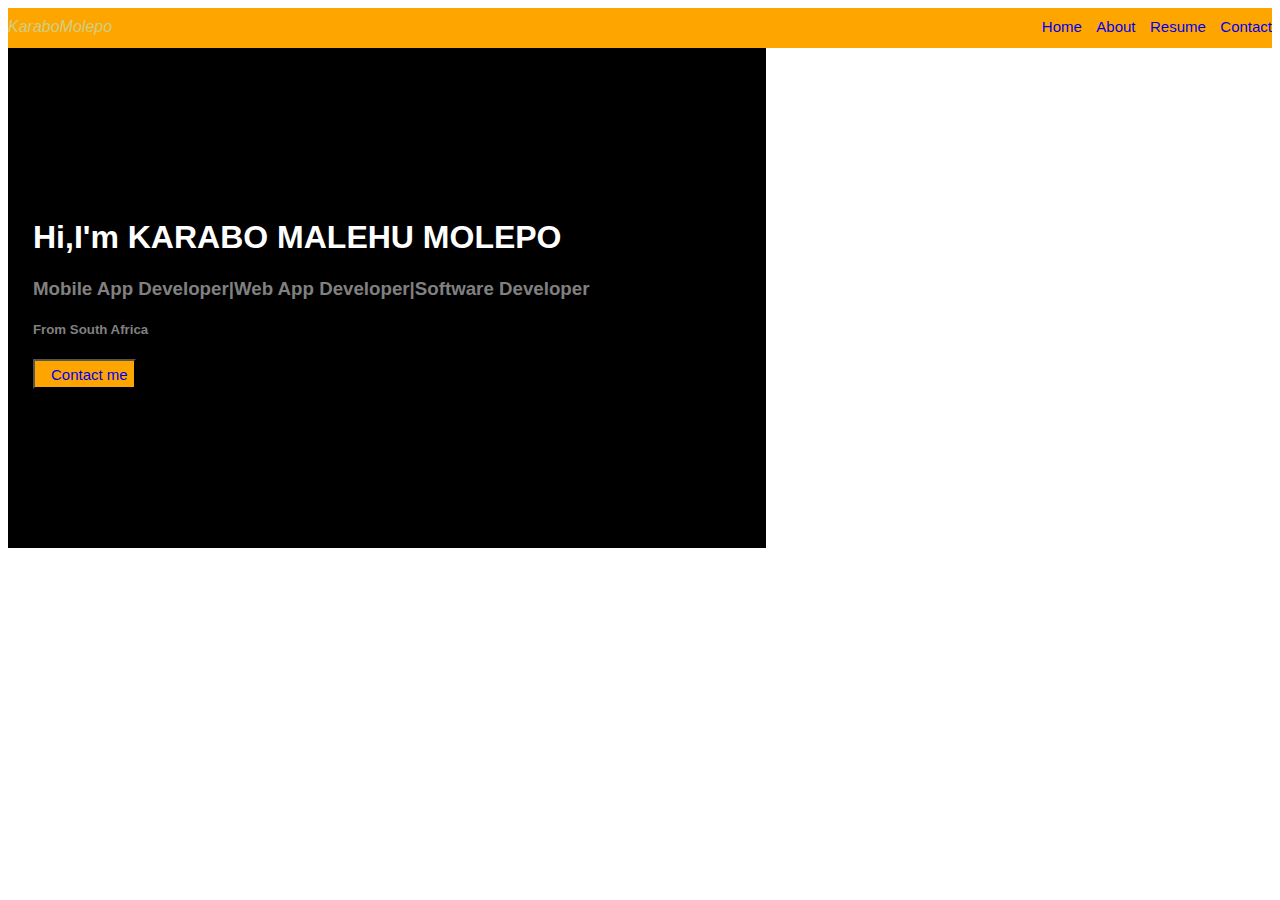
<file: index.html>
<!DOCTYPE html>
<html lang="en">
<head>
    <meta charset="UTF-8">
    <meta http-equiv="X-UA-Compatible" content="IE=edge">
    <meta name="viewport" content="width=device-width, initial-scale=1.0">
    <title>My profile</title>
    <link rel="stylesheet" type="text/css" href="main.css">
    <style>
         .logo {
            float: left;
            font-style: italic;
            color: rgb(207, 207, 130);
            }
           /* .navi{
            float: right;
           } */

           h1 {
            color:white;
           }

           h3{
            color: gray;
           }
           h5 {
            color: gray;
           }

           button {
            background-color: orange;
            height: 30px;
           }

</style>
   
</head>
<body>
    <div class="container">
        <div class="header">
            <div class="logo">
            <span class="logo">KaraboMolepo</span>
        </div>

        <div>
                <a href="index.html">Home</a>
                <a href="about.html">About</a>
                <a href="resume.html">Resume</a>
                <a href="contact.html">Contact</a>
                
            </div>
             
            
          
        </div>
        <div class="body">
            <div class="left">
                <h1>Hi,I'm KARABO MALEHU MOLEPO</h1>
                <h3>Mobile App Developer|Web App Developer|Software Developer</h3>
                <h5>From South Africa</h5>
                <button>
                    <a href="contact.html">Contact  me</a>
                </button>
                
            </div>
            <div class="right">
               
            </div>
        </div>
        

    </div>
    
</body>
</html>
</file>
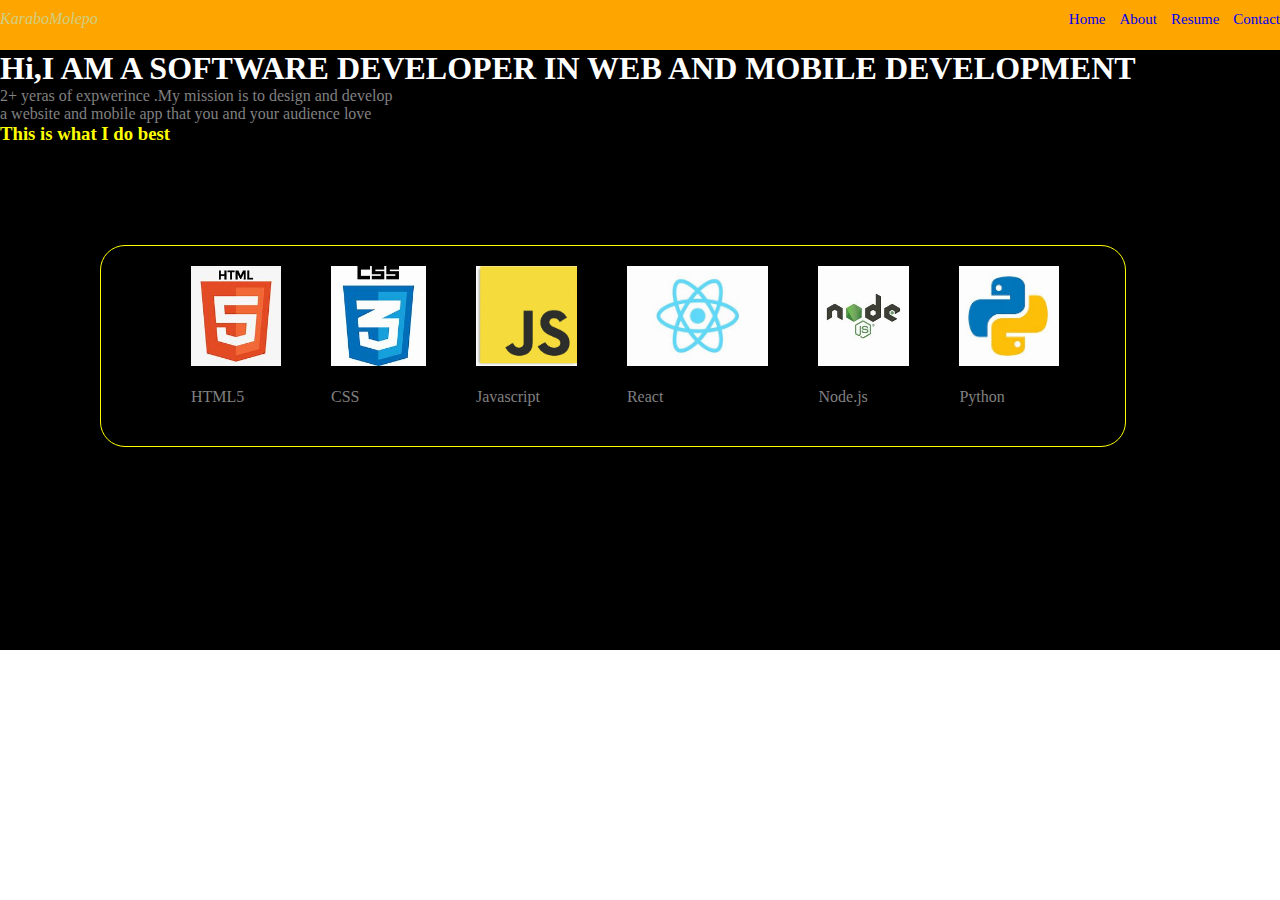
<file: about.html>
<!DOCTYPE html>
<html lang="en">
<head>
    <meta charset="UTF-8">
    <meta http-equiv="X-UA-Compatible" content="IE=edge">
    <meta name="viewport" content="width=device-width, initial-scale=1.0">
    <title>About Page</title>
    <style>
        *{
            margin: 0px;
        }
       
        .header{
             background-color: orange;
             height: 40px;
             text-align: right;
             padding-top: 10px;
            }

            .logo {
            float: left;
            font-style: italic;
            color: rgb(207, 207, 130);
            }
            a {
            text-decoration: none;
            padding-left: 10px;
            font-size: 15px;
        }
        .container{
            background-color: black;
            width: 100%;
            height: 600px;
          
        }
        .content {
            width: 80%;
            border: 1px solid yellow;
            height: 200px;
            border-radius: 25px;
            margin: 100px;
           
            

        }
        div ul {
            display: flex;
            padding-top: 20px;
            
            
          
        }
        li {
            margin-left: 50px;
            
        }
        img {
            height: 100px;
        }
        span {
            color: grey;
        }
        h1{
            color: white;
        }
    </style>

</head>
<body>
    <div>

        <div class="header">
            <div class="logo">
                <span class="logo">KaraboMolepo</span>
            </div>
    
            <div class="navi">
                    <a href="index.html">Home</a>
                    <a href="about.html">About</a>
                    <a href="resume.html">Resume</a>
                    <a href="contact.html">Contact</a>
                    
                </div>

        </div>

  

    <div class="container">
    <h1>Hi,I AM A SOFTWARE DEVELOPER IN WEB AND MOBILE DEVELOPMENT</h1>

    <p style="color: gray;">2+ yeras of expwerince .My mission is to design and develop<br>
         a website and mobile app that you and your audience love</p>

         <h3 style="color: yellow;">This is what I do best</h3>
    <div class="content">
        <ul>
            <li>
                <img src="./images/HTMLIcon.jfif" alt="htmlicon"><br><br>
                <span>HTML5</span>
            </li>
            <li>
                <img src="./images/CSSIcon.jfif" alt="CssIcon"><br><br>
                <span>CSS</span>
            </li>
            <li>
                <img src="./images/JavasciptIcon.jpg" alt="javascriptIcon"><br><br>
                <span>Javascript</span>
            </li>
            <li>
                <img src="./images/reactIcon.jfif" alt="reactIcon"><br><br>
                <span>React</span> 
            </li>
            <li>
                <img src="./images/nodeIcon.jfif" alt=" nodeIcon"><br><br>
                <span>Node.js</span>
            </li>

            <li>
                <img src="./images/ptrhonIcon.jfif" alt=" python"><br><br>
                <span>Python</span>
            </li>
        </ul>

    </div>
</div>
</div>  

  


</body>
</html>
</file>
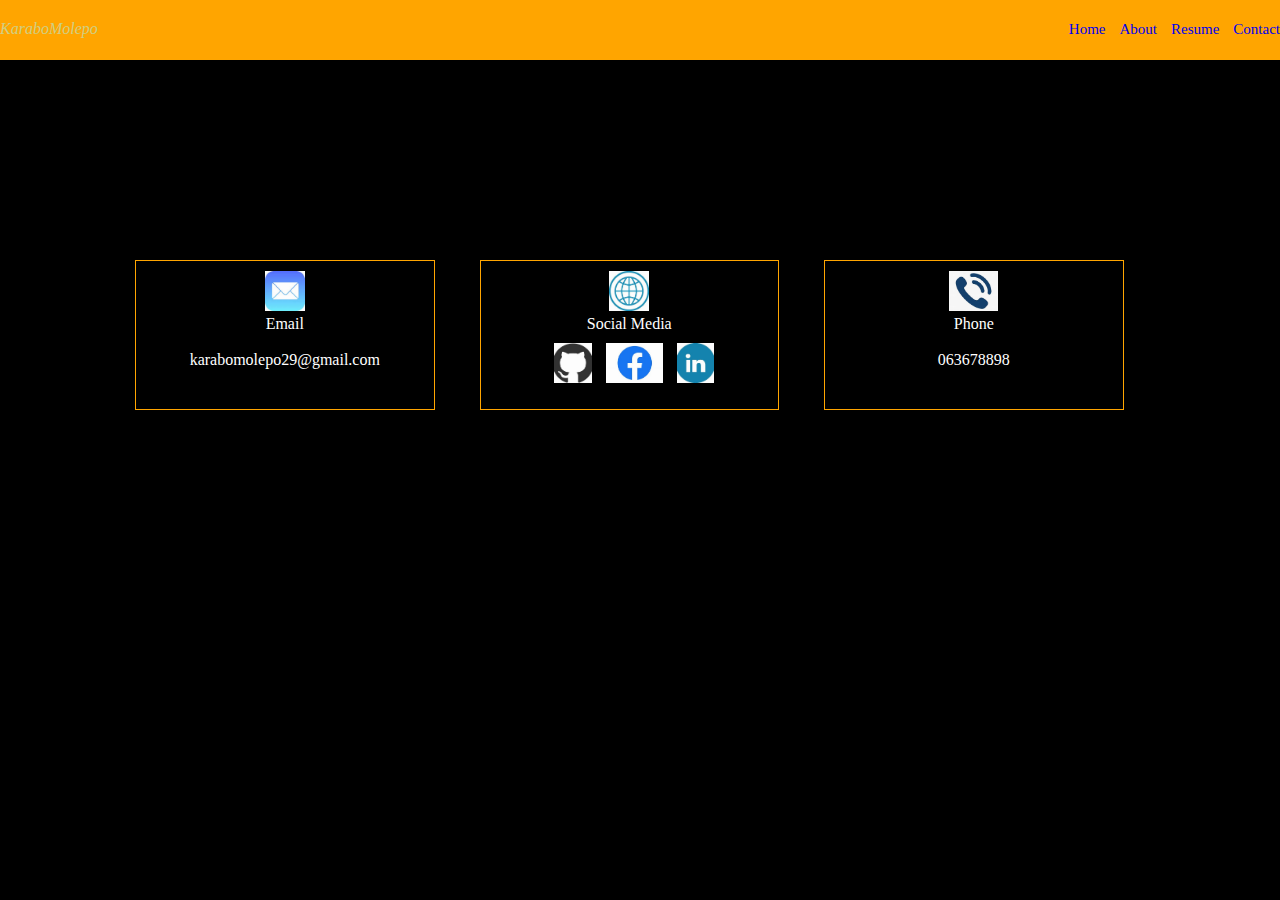
<file: contact.html>
<!DOCTYPE html>
<html lang="en">
<head>
    <meta charset="UTF-8">
    <meta http-equiv="X-UA-Compatible" content="IE=edge">
    <meta name="viewport" content="width=device-width, initial-scale=1.0">
    <title>Contact Page</title>
    <style>
        *{
            margin:0px ;
        }
        body{
            background-color: black;
        }

        .header{
             background-color: orange;
             height: 40px;
             text-align: right;
             padding-top: 10px;
            }

            .logo {
            float: left;
            font-style: italic;
            color: rgb(207, 207, 130);
            }
            a {
            text-decoration: none;
            padding-left: 10px;
            font-size: 15px;
    }
           /* .navi{
            float: right;
           } */
        .container {
            display: flex;
            height: 150px;
            background-color: black;
            text-align: center;
            margin-top: 200px;
            margin-left: 90px;
            
 
        }
        .box1 {
            /* background-color: azure; */
            width: 25%;
            margin-left: 45px;
            border: 1px solid orange;
            /* border-radius: 0 15px  15px 0; */
            
           

        }
        .box2 {
            /* background-color: rgb(27, 119, 27); */
            width: 25%;
            margin-left: 45px;
            border: 1px solid orange;
            /* border-radius: 0 15px  15px 0; */

        }
        .box3 {
            /* background-color: rgb(45, 77, 77); */
            width: 25%;
            margin-left: 45px;
            border: 1px solid orange;
            /* border-radius: 0 15px  15px 0; */

        }
        img {
            height: 40px;
            padding-top: 10px;


        }
        span {
            color: white;
            
        }
    </style> 
</head>
<body >
    <div>
        <div class="header">
            <div class="header">
                <div class="logo">
                <span class="logo">KaraboMolepo</span>
            </div>
    
            <div class="navi">
                    <a href="index.html">Home</a>
                    <a href="about.html">About</a>
                    <a href="resume.html">Resume</a>
                    <a href="contact.html">Contact</a>
                    
                </div>

        </div>
        
    <div class="container">
    <div class="box1">
        <img src="./images/emailIcon.jfif" alt="emailIcon"><br>
        <span>Email</span><br><br>
        <span>karabomolepo29@gmail.com</span>

    </div>
    <div class="box2">
        <img src="./images/web.jfif" alt="social"><br>
        <span>Social Media</span><br>
        <span> <a href="https://github.com/Kaybee-debug"><img src="./images/githubicon.jfif" alt="githubIcon"></a> </span> 
        <span><a href="https://www.facebook.com/karabo.molepo.7505"> <img src="./images/facebook.jfif" alt="facebookIcon"></a> </span> 
        <span><a href="https://www.linkedin.com/in/karabo-malehu-molepo-8a0848203/"><img src="./images/linkedIcon.jfif" alt="social"></a> </span> 

    </div>
    <div class="box3">
        <img src="./images/phone.jfif" alt="phone"><br>
        <span>Phone</span><br><br>
        <span>063678898</span>


    </div>
</div>    
</div>
</body>
</html>
</file>
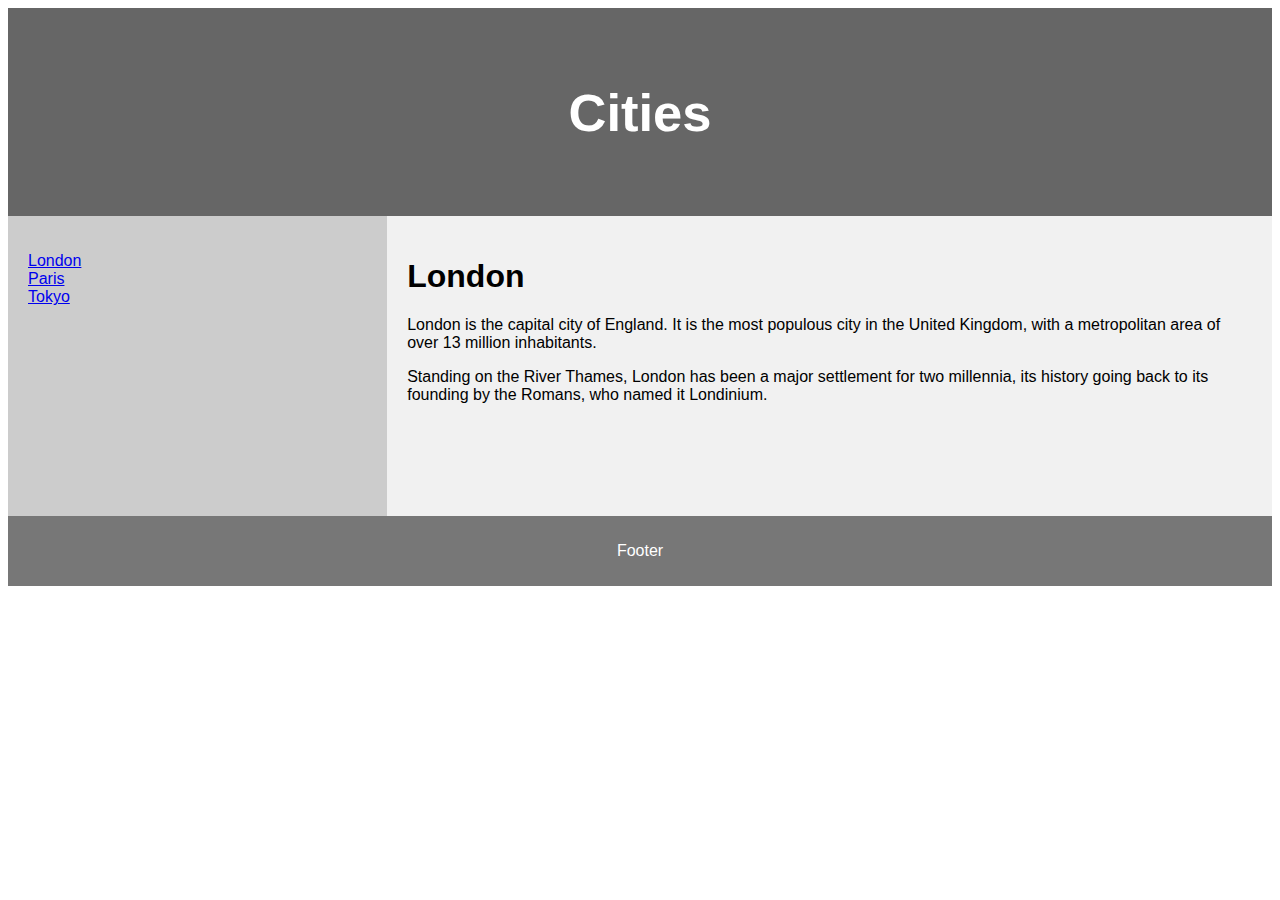
<file: project.html>
<!-- <!DOCTYPE html>
<html lang="en">
<head>
    <meta charset="UTF-8">
    <meta http-equiv="X-UA-Compatible" content="IE=edge">
    <meta name="viewport" content="width=device-width, initial-scale=1.0">
    <title>Document</title>
</head>
<body>
    <h1>my project</h1>
</body>
</html> -->

<!DOCTYPE html>
<html lang="en">
<head>
<title>CSS Template</title>
<meta charset="utf-8">
<meta name="viewport" content="width=device-width, initial-scale=1">
<style>
* {
  box-sizing: border-box;
}

body {
  font-family: Arial, Helvetica, sans-serif;
}

/* Style the header */
header {
  background-color: #666;
  padding: 30px;
  text-align: center;
  font-size: 35px;
  color: white;
}

/* Create two columns/boxes that floats next to each other */
nav {
  float: left;
  width: 30%;
  height: 300px; /* only for demonstration, should be removed */
  background: #ccc;
  padding: 20px;
}

/* Style the list inside the menu */
nav ul {
  list-style-type: none;
  padding: 0;
}

article {
  float: left;
  padding: 20px;
  width: 70%;
  background-color: #f1f1f1;
  height: 300px; /* only for demonstration, should be removed */
}

/* Clear floats after the columns */
section::after {
  content: "";
  display: table;
  clear: both;
}

/* Style the footer */
footer {
  background-color: #777;
  padding: 10px;
  text-align: center;
  color: white;
}

/* Responsive layout - makes the two columns/boxes stack on top of each other instead of next to each other, on small screens */
@media (max-width: 600px) {
  nav, article {
    width: 100%;
    height: auto;
  }
}
</style>
</head>
<body>


<header>
  <h2>Cities</h2>
</header>

<section>
  <nav>
    <ul>
      <li><a href="#">London</a></li>
      <li><a href="#">Paris</a></li>
      <li><a href="#">Tokyo</a></li>
    </ul>
  </nav>
  
  <article>
    <h1>London</h1>
    <p>London is the capital city of England. It is the most populous city in the  United Kingdom, with a metropolitan area of over 13 million inhabitants.</p>
    <p>Standing on the River Thames, London has been a major settlement for two millennia, its history going back to its founding by the Romans, who named it Londinium.</p>
  </article>
</section>

<footer>
  <p>Footer</p>
</footer>

</body>
</html>
</file>
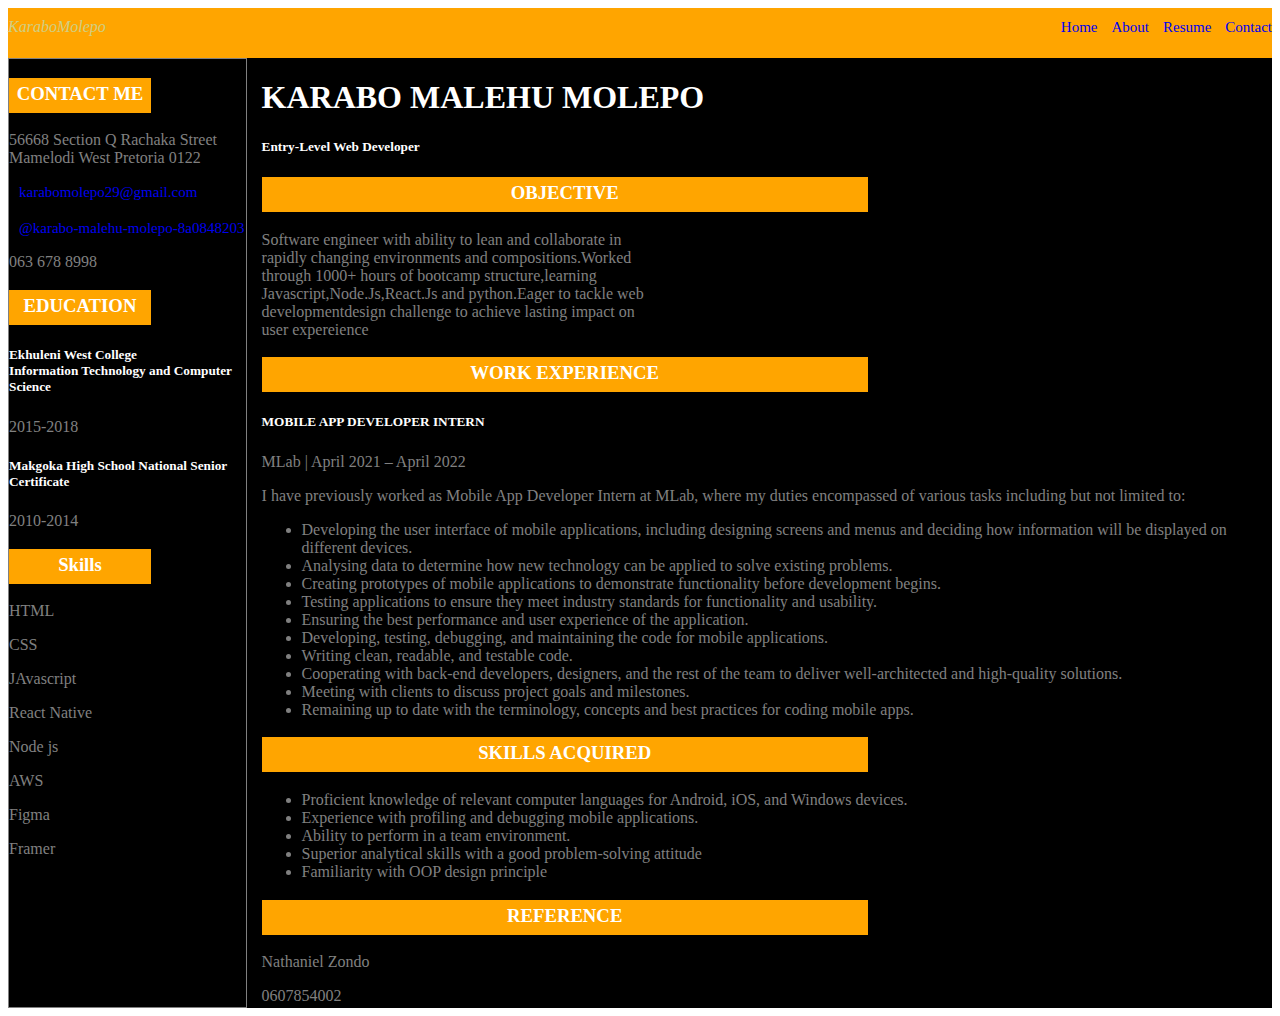
<file: resume.html>
<!DOCTYPE html>
<html lang="en">
<head>
    <meta charset="UTF-8">
    <meta http-equiv="X-UA-Compatible" content="IE=edge">
    <meta name="viewport" content="width=device-width, initial-scale=1.0">
    <title>Resume Page</title>
    <style>
        .container{
            display: flex;
            width: 100%;
            background-color: black;
            height: 950px;
        }
        .header{
             background-color: orange;
             height: 40px;
             text-align: right;
             padding-top: 10px;
            }

            .logo {
            float: left;
            font-style: italic;
            color: rgb(207, 207, 130);
            }
            a {
            text-decoration: none;
            padding-left: 10px;
            font-size: 15px;
    }
        .left {
            width: 20%;
            border: 1px solid gray;
            /* background-color: silver; */
        }
        .right {
            width: 80;
            padding-left: 15px;
        }
        .img {
            height: 10px;
            /* width: 10px; */
        }
        h3 {
            color: white;
            background-color: orange;
            height: 30px;
            text-align: center;
            width: 60%;
            margin-left: 50 px;
            padding-top: 5px;
        }

        p{
            color: gray;

        }
        a{
            /* color: white; */
        }
        h5{
            color: white;
            
        }
        h1{
            color: white;
        }
        li {
            color: gray;
        }
        
    </style>
</head>
<body>
    <div class="header">
        <div class="logo">
            <span class="logo">KaraboMolepo</span>
        </div>

        <div class="navi">
                <a href="index.html">Home</a>
                <a href="about.html">About</a>
                <a href="resume.html">Resume</a>
                <a href="contact.html">Contact</a>
                
            </div>

    </div>
    <div class="container">

       
        <div class="left">
           
            <!-- <img src="./web.jfif" alt="myPicture">  -->
         
            <div>
                <h3>CONTACT ME</h3>

                <p>56668 Section Q Rachaka Street<br>
                Mamelodi West Pretoria 0122
                </p>
                <a href="karabomolepo29@gmail.com" >karabomolepo29@gmail.com</a><br><br>
                <a href="https://www.linkedin.com/in/karabo-malehu-molepo-8a0848203/">@karabo-malehu-molepo-8a0848203</a>
                <p>063 678 8998</p>

                
            </div>
            <div>
                <h3>EDUCATION</h3>
                <h5>Ekhuleni West College<br>
                    Information Technology and Computer Science
                </h5>
                <p>2015-2018</p>

                <h5>Makgoka High School
                    National Senior Certificate
                </h5>
                <p>2010-2014</p>
            </div>
            <div>
                <h3>Skills</h3>
                <p>HTML</p>
                <p>CSS</p>
                <p>JAvascript</p>
                <p>React Native</p>
                <p>Node js</p>
                <p>AWS</p>
                <p>Figma</p>
                <p>Framer</p>
            </div>
        </div>
        <div class="right">
            <h1>KARABO MALEHU MOLEPO</h1>
            <h5>Entry-Level Web Developer</h5>

            <h3>OBJECTIVE</h3>
            <p>Software engineer with ability to lean and collaborate in <br>
                rapidly changing environments and compositions.Worked <br>
                through 1000+ hours of bootcamp structure,learning <br>
                Javascript,Node.Js,React.Js and python.Eager to tackle web<br>
                developmentdesign challenge to achieve lasting impact on <br>
                user expereience
            
            </p>

            <div>
                <h3>WORK EXPERIENCE</h3>

                <h5>MOBILE APP DEVELOPER INTERN</h5>
                <p>MLab | April 2021 – April 2022</p>
            
                <p>I have previously worked as Mobile App Developer Intern at MLab, where my duties
                encompassed of various tasks including but not limited to:</p>
                <ul>
                <li>Developing the user interface of mobile applications, including designing screens
                and menus and deciding how information will be displayed on different devices.</li>
                <li>Analysing data to determine how new technology can be applied to solve existing 
                problems.</li>
                <li> Creating prototypes of mobile applications to demonstrate functionality before 
                development begins.</li>
                <li>Testing applications to ensure they meet industry standards for functionality and 
                usability.</li>
                <li>Ensuring the best performance and user experience of the application.</li>
                <li>Developing, testing, debugging, and maintaining the code for mobile applications.</li>
                <li>Writing clean, readable, and testable code.</li>
                <li>Cooperating with back-end developers, designers, and the rest of the team to 
                deliver well-architected and high-quality solutions.</li>
                <li>Meeting with clients to discuss project goals and milestones.</li>
                <li>Remaining up to date with the terminology, concepts and best practices for coding 
                mobile apps.</li>
            </ul>
            </div>
            <div>
                <h3>SKILLS ACQUIRED</h3>
                <ul>

                <li>Proficient knowledge of relevant computer languages for Android, iOS, and 
                Windows devices.</li>
                <li>Experience with profiling and debugging mobile applications.</li>
                <li> Ability to perform in a team environment.</li>
                <li>Superior analytical skills with a good problem-solving attitude</li>
                <li>Familiarity with OOP design principle</li>

                </ul>

            </div>
            <div>
                <h3>REFERENCE</h3>
                <p>Nathaniel Zondo</p>
                <p>0607854002</p>
            </div>
        </div>
    </div>
</body>
</html>
</file>
<file: main.css>
* {
    box-sizing: border-box;
  }
  
  body {
    font-family: Arial, Helvetica, sans-serif;
   }

   .header{
    background-color: orange;
    height: 40px;
    text-align: right;
    padding-top: 10px;
    
 
   }

   a {
    text-decoration: none;
    padding-left: 10px;
    font-size: 15px;
    }

   .left {
    background-color: black;
    
    float: left;
    width: 60%;
    height: 500px;
    padding-top: 150px;
    padding-left: 25px;
  
   
    
   }

   .right {
      background-image: url('https://images.pexels.com/photos/6424589/pexels-photo-6424589.jpeg?auto=compress&cs=tinysrgb&w=400&lazy=load');
      /* background-size: contain;
      
    
      */
      background-size: 100% 100%;
      background-attachment: fixed;
      background-repeat: no-repeat;
      background-attachment: fixed;
      height: 500px;
      
   
    
    
    
   
   
   }


   .footer{
    background-color: rgb(139, 30, 81);
    /* padding: 10px; */
    clear: both;
   }
</file>
